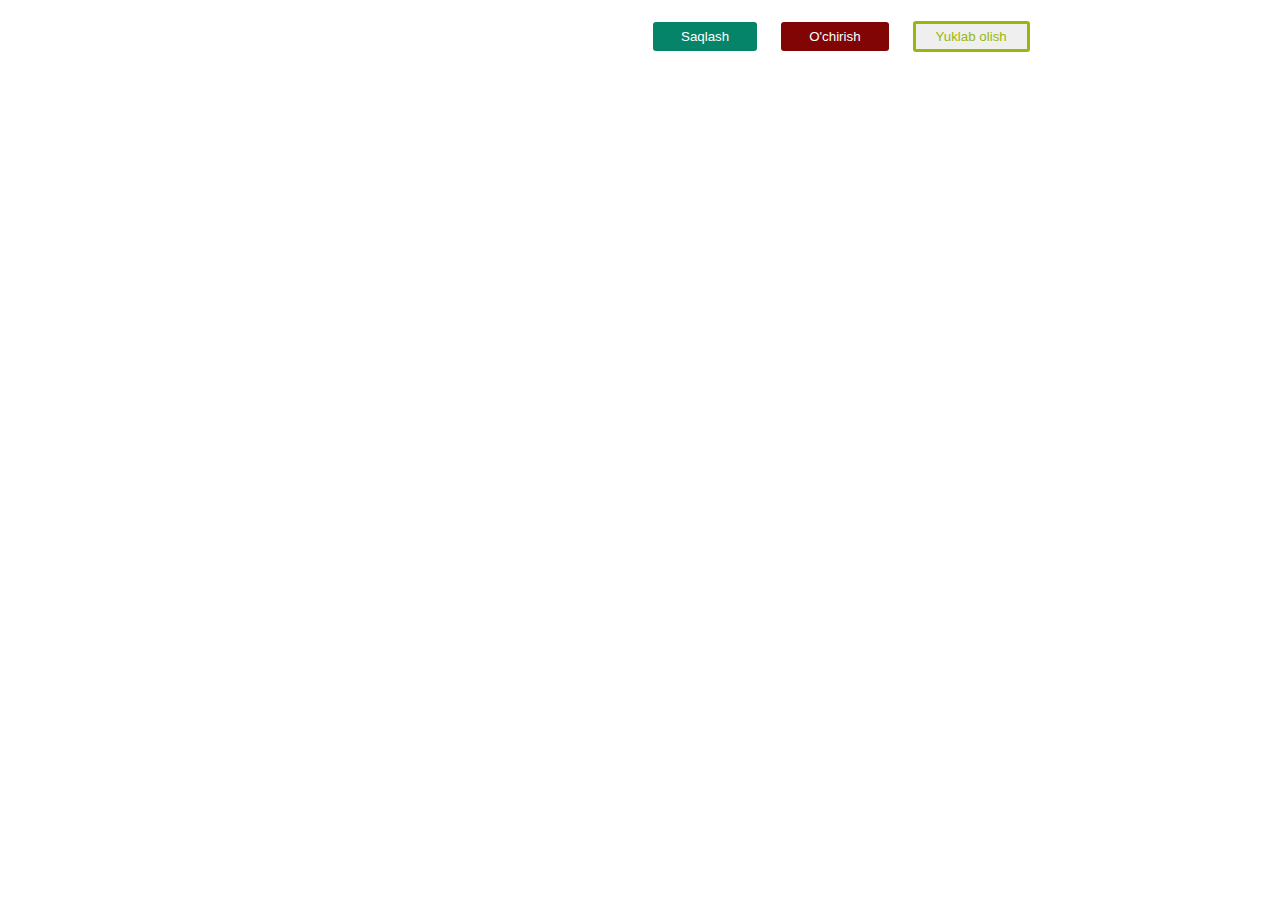
<file: index.html>
<!DOCTYPE html>
<html>
    <head>
        <title>CSS</title>
        <link rel="stylesheet" href="style.css">
    </head>
    <body>
        <table>
            <tr>
                <th>
                    <button class="a">Saqlash</button>
                </th>
                <th>
                    <button class="b">O'chirish</button>
                </th>
                <th>
                    <button class="c">Yuklab olish</button>
                </th>
            </tr>
        </table>
    </body>
</html>
</file>
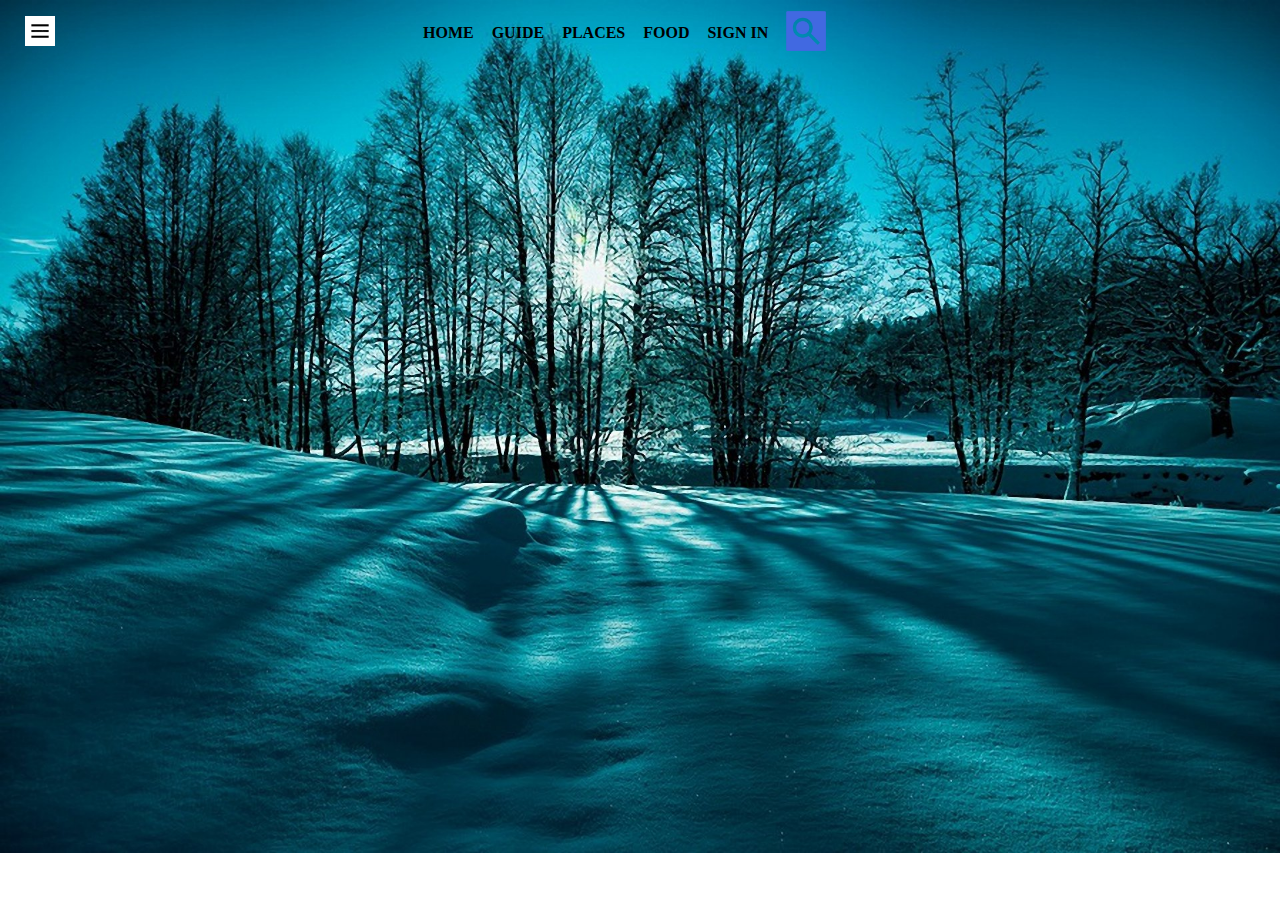
<file: uyishi2.html>
<!DOCTYPE html>
<html>
    <head>
        <title>Ro'yhat</title>
        <link rel="stylesheet" href="itzy.css">
    </head>
    <body>
        <table>
            <tr>
                <th><img class="vy" src="hamburger.jpg" alt="itzy"></th>
                <th class="vy1">HOME</th>
                <th class="vy2">GUIDE</th>
                <th class="vy3">PLACES</th>
                <th class="vy4">FOOD</th>
                <th class="vy5">SIGN IN</th>
                <th><img class="vy6" src="search.png" alt="momo"></th>
            </tr>
        </table>
        <!-- <img class="iu" src="winter.jpg" alt="itzy1"> -->
    </body>
</html>
</file>
<file: style.css>
body {
    margin-left: 50%;
    padding: auto;
    text-align: center;
    width: 100%;
}
.a {
    padding: 7px 28px;
    background: rgb(5, 132, 105);
    color: white;
    border: none;
    border-radius: 3px;
    margin: 10px;
}
.b {
    padding: 7px 28px;
    background: rgb(129, 5, 5);
    color: white;
    border: none;
    border-radius: 3px;
    margin: 10px;
}
.c {
    padding: 5px 20px;
    border: rgb(154, 182, 13) solid;
    color: rgb(154, 182, 13);
    border-radius: 3px;
    margin: 10px;
}
</file>
<file: itzy.css>
body {
    background-image: url(./winter.jpg);
    background-size: cover;
    background-repeat: no-repeat;
}


.vy {
    width: 30px;
    padding-right: 350px;
}
.vy6 {
    width: 40px;
}
th {
    padding-left: 15px;
}

/* .iu {
    opacity: 0.8;
    width: 818px;
    height: 355px;
} */
</file>
